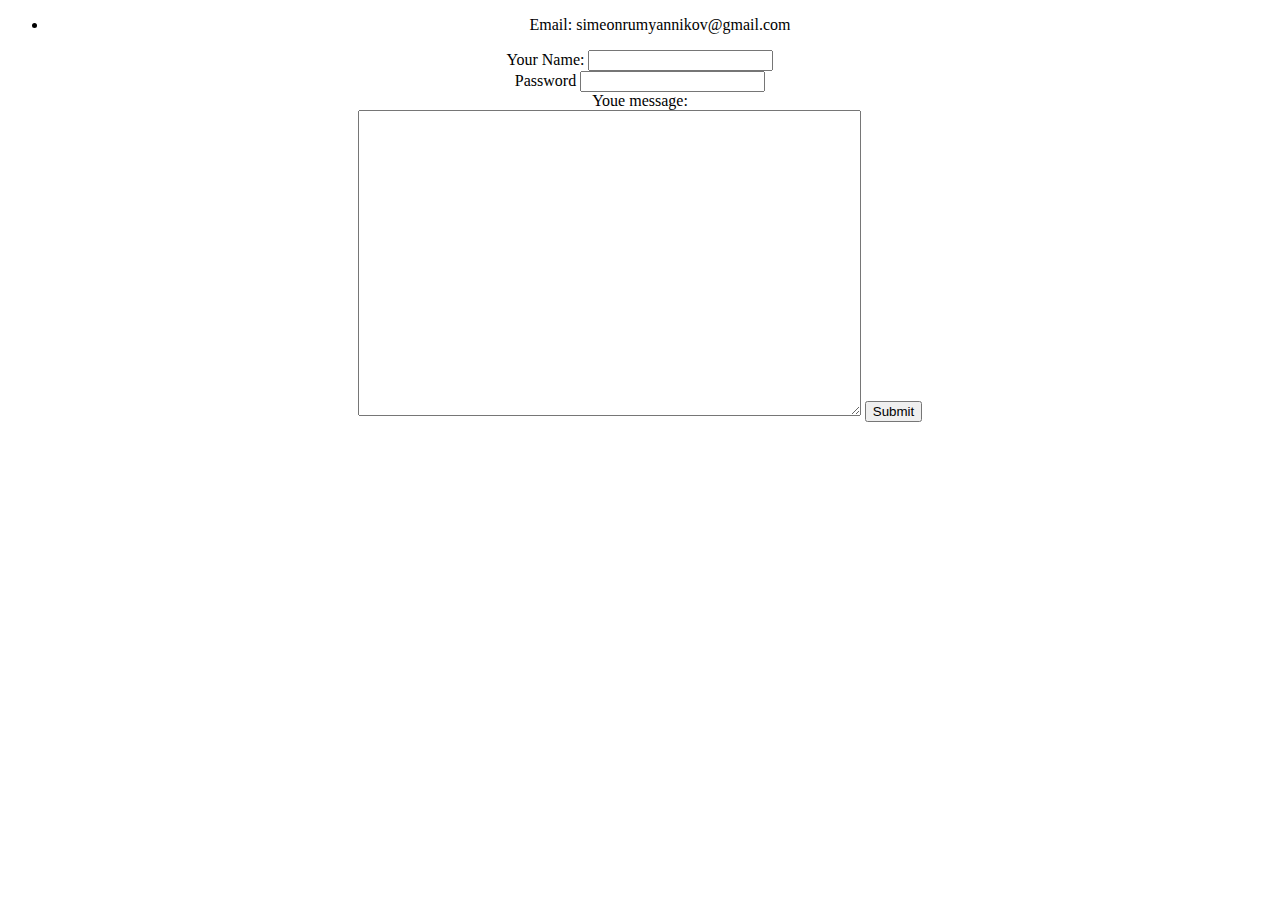
<file: Contact.html>
<!DOCTYPE html>
<html lang="en" dir="ltr">
  <head>
    <meta charset="utf-8">
    <title></title>
    <link rel="stylesheet" href="css/styles.css">
  </head>
  <body>
    <ul>
      <li>Email: simeonrumyannikov@gmail.com</li>
    </ul>

    <form action="mailto:sr572@exeter.ac.uk" method="post" enctype="text/plain">
      <label>Your Name:</label>
      <input type="text" name="yourName" value=""><br>
      <label>Password</label>
      <input type="password" name="yourPassword" value=""><br>
      <label>Youe message:</label><br>
      <textarea name="name" rows="20" cols="60"></textarea>
      <input type="submit">
    </form>
  </body>
</html>
</file>
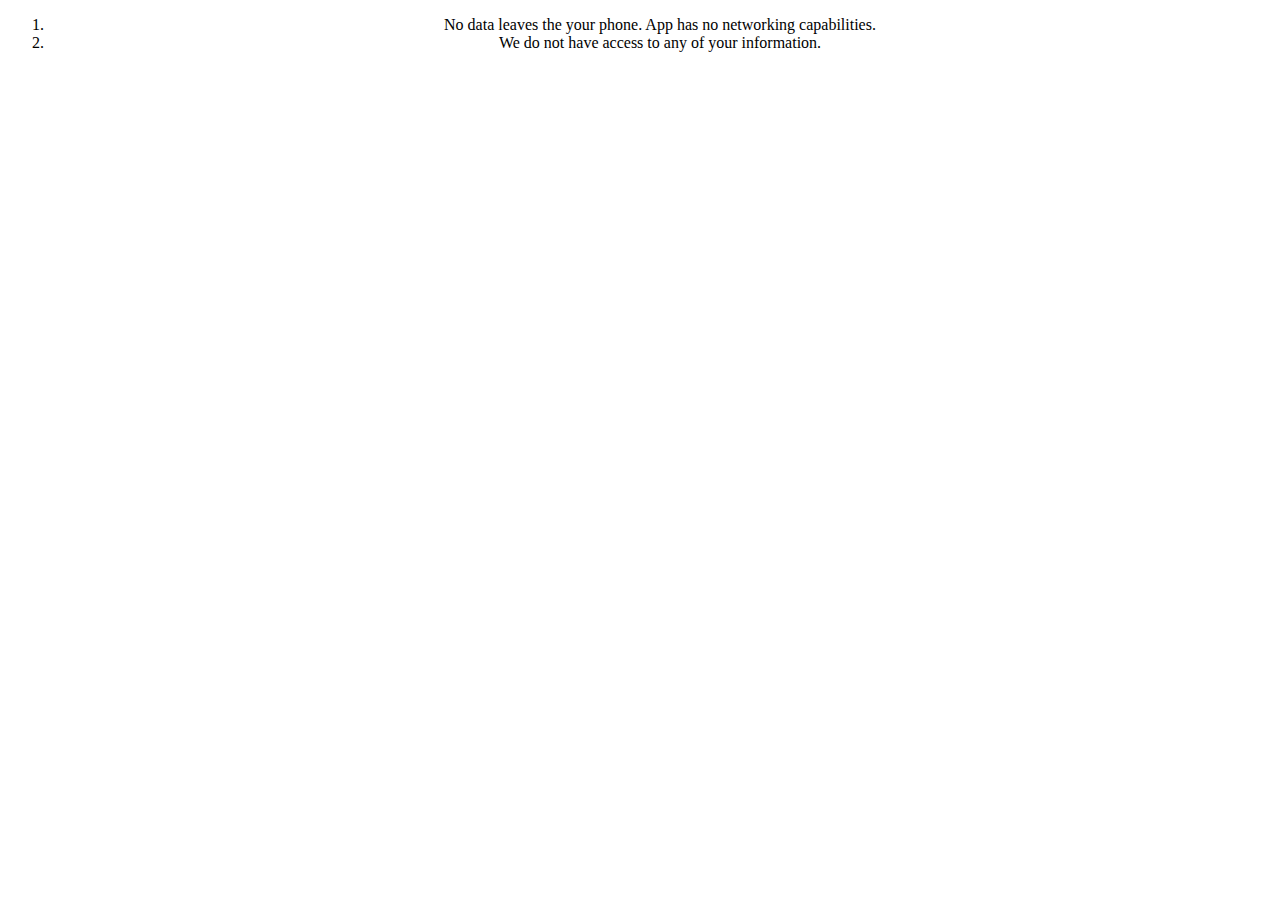
<file: privacy.html>
<!DOCTYPE html>
<html lang="en" dir="ltr">
  <head>
    <meta charset="utf-8">
    <title></title>
    <link rel="stylesheet" href="css/styles.css">
  </head>
  <body>
    <ol>
      <li>No data leaves the your phone. App has no networking capabilities.</a></li>
      <li>We do not have access to any of your information.</li>
    </ol>
  </body>
</html>
</file>
<file: css/styles.css>
body {
  font-family: "Montserrat";
  text-align: center;
}

h1, h2, h3, h4, h5, h6 {
  font-family: "Montserrat-Bold";
}

p {
  color: #8f8f8f;
}

/* Headings */

.big-heading {
  font-family: "Montserrat-Black";
  font-size: 3.5rem;
  line-height: 1.5;
}

.section-heading {
  font-size: 3rem;
  line-height: 1.5;
}

/* Containers */

.container-fluid{
  padding: 7% 15%;
}

/* Sections */

.colored-section {
  background-color: #3CD0B3;
  color: #fff;
}

.white-section {
  background-color: #fff;
}

/* Navigation Bar */

.navbar {
  padding: 0 0 4.5rem;
}

.navbar-brand {
  font-family: "Ubuntu";
  font-size: 2.5rem;
  font-weight: bold;
}

.nav-item {
  padding: 0 18px;
}

.nav-link {
  font-size: 1.2rem;
  font-family: "Montserrat-Light";
}

/* Buttons */

.download-button {
  margin: 5% 3% 5% 0;
}

/* Title Section */

#title {
  background-color: #3CD0B3;
  color: #fff;
  text-align: left;
}

#title .container-fluid {
  padding: 3% 15% 7%;
}

/* Title Image */

.title-image {
  width: 60%;
  transform: rotate(25deg);
  position: absolute;
  right: 30%;
}

/* Features Section */

#features {
  position: relative;
}

.feature-title {
  font-size: 1.5rem;
}

.feature-box {
  padding: 4.5%;
}

.icon {
  color: #3CD0B3;
  margin-bottom: 1rem;
}

.icon:hover {
  color: #3CD0B3;
}

/* Testimonial Section */

#screenshot-showcase {
  background-color: #0a3d62;
  color: #fff;
}

.screenshot-description {
  font-size: 2.5rem;
  line-height: 1.5;
}

.screenshot {
  width: 28%;
  border-radius: 0%;
  margin: 10px;
}


#press {
  background-color: #ef8172;
  padding-bottom: 3%;
}

.press-logo {
  width: 15%;
  margin: 20px 20px 50px;
}

/* Pricing Section */

#pricing {
  padding: 100px;
}

.price-text {
  font-size: 5rem;
  line-height: 3;
}

.pricing-column {
  padding: 3% 2%;
}

/* CTA Section */


/* Footer Section */


.social-icon {
  margin: 20px 10px;
}

@media (max-width: 1028px) {

  #title {
    text-align: center;
  }

  .title-image {
    position: static;
    transform: rotate(0);
  }
}

/* Video Section */



/* .ratio-4x3 {
  @include media-breakpoint-up(md) {
    --bs-aspect-ratio: 50%; // 2x1
  }
} */

/* $aspect-ratios: (
  "1x1": 100%,
  "4x3": calc(3 / 4 * 100%),
  "16x9": calc(9 / 16 * 100%),
  "21x9": calc(9 / 21 * 100%)
); */
</file>
